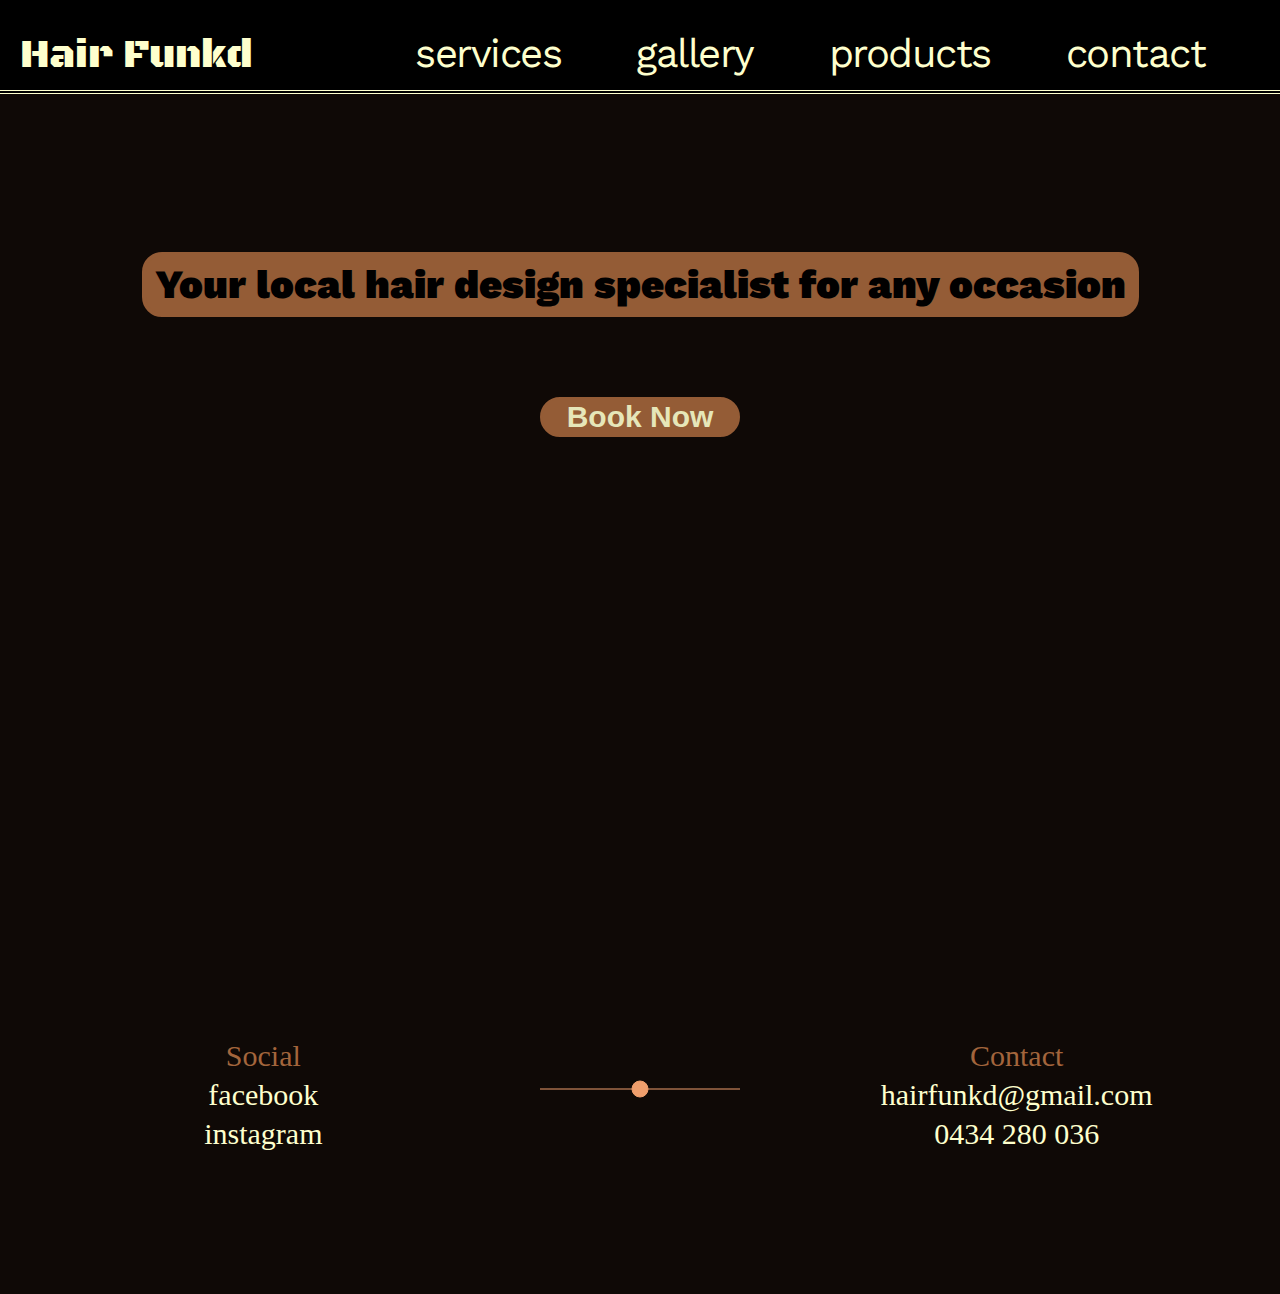
<file: products.html>
<!DOCTYPE html>
<html lang="en">

<head>
    <meta charset="UTF-8">
    <meta http-equiv="X-UA-Compatible" content="IE=edge">
    <meta name="viewport" content="width=device-width, initial-scale=1.0">
    <title>Hair Funk'd</title>
    <link href="css/main.css" rel="stylesheet">
    <link href="css/general.css" rel="stylesheet">
    <link rel="preconnect" href="https://fonts.gstatic.com">
    <link href="https://fonts.googleapis.com/css2?family=Black+Ops+One&display=swap" rel="stylesheet">
    <link rel="preconnect" href="https://fonts.gstatic.com">
    <link href="https://fonts.googleapis.com/css2?family=Work+Sans&display=swap" rel="stylesheet">
</head>

<body>
    <section class="desktop-nav desktop">
        <div class="row">
            <nav>
                <span class="top-logo"><a href=#>Hair Funkd</a></span>
                <ul class="nav-list">
                    <li><a href='#'>services</a></li>
                    <li><a href='#'>gallery</a></li>
                    <li><a href='#'>products</a></li>
                    <li><a href='#footer'>contact</a></li>
                </ul>
            </nav>
        </div>
    </section>


    <section class="mobile-nav mobile">
        <div class="hamburger-cont flex-center">
            <div id="hamburgerIcon">
                <button class="menu orange-bg"
                    onclick="this.classList.toggle('opened');this.setAttribute('aria-expanded', this.classList.contains('opened'))"
                    aria-label="Main Menu" id="hamburgerButton">
                    <svg width="100" height="100" viewBox="0 0 100 100" style="background-color: #a3653c;">
                        <path class="line line1 orange-bg"
                            d="M 20,29.000046 H 80.000231 C 80.000231,29.000046 94.498839,28.817352 94.532987,66.711331 94.543142,77.980673 90.966081,81.670246 85.259173,81.668997 79.552261,81.667751 75.000211,74.999942 75.000211,74.999942 L 25.000021,25.000058" />
                        <path class="line line2" d="M 20,50 H 80" />
                        <path class="line line3"
                            d="M 20,70.999954 H 80.000231 C 80.000231,70.999954 94.498839,71.182648 94.532987,33.288669 94.543142,22.019327 90.966081,18.329754 85.259173,18.331003 79.552261,18.332249 75.000211,25.000058 75.000211,25.000058 L 25.000021,74.999942" />
                    </svg>
                </button>
            </div>
        </div>
        <div class="hamburger-wrap">
            <div id="hamburgerMenu" class="hamburger-menu">
                <ul>
                    <li><a href='./index.html#services' id="hamburgerLink">services</a></li>
                    <li><a href='./index.html#instagram' id="hamburgerLink1">gallery</a></li>
                    <li><a href='#' id="hamburgerLink4">products</a></li>
                    <li><a href='#mobileFooter' id="hamburgerLink2">contact</a></li>
                    <li><img src="media/Asset-6.png" id="hamburgerLink3" class="img-sci" /></li>

                </ul>
            </div>
        </div>
    </section>

    <section class="banner-wrap">
        <div class="row">
            <div class="banner-content col-11">
                <h1 class="desktop">Your local hair design specialist for any occasion</h1>
                <h1 class="mobile">Get your Hair Funk'd</h1>
                <button class="booking-button"><a href="#">Book Now</a></button>
            </div>
        </div>

    </section>

    </section>


    <footer class="desktop" id="footer">
        <div class="footer-items">
            <ul>
                <li>Social</li>
                <li><a href="">facebook</a></li>
                <li><a href="">instagram</a></li>
            </ul>
            <svg width="200" height="100" xmlns="http://www.w3.org/2000/svg">
                <line x1="0" y1="50" x2="200" y2="50" stroke="#EF9E6C " />
                <circle cx="100" cy="50" r="8" stroke="#EF9E6C" fill="#EF9E6C" />
            </svg>
            <ul>
                <li>Contact</li>
                <li><a href="mailto:hairfunkd@gmail.com">hairfunkd@gmail.com</a></li>
                <li><a href="tel: +61434280036">0434 280 036</a></li>
            </ul>

        </div>
    </footer>

    <section class="mobile-footer mobile" id="mobileFooter">
        <div>
            <div>
                <img src="./media/Asset-8.png" class="img-phone" />
            </div>
            <p class="phone-div"><a class="phone" href="tel:95223384">9522 3384</a></p>
        </div>

        <table>
            <tbody>
                <tr>
                    <td class="t-col-1">Mon</td>
                    <td>Closed</td>
                </tr>
                <tr>
                    <td class="t-col-1">Tues</td>
                    <td>9-5</td>
                </tr>
                <tr>
                    <td class="t-col-1">Weds</td>
                    <td>9-5</td>
                </tr>
                <tr>
                    <td class="t-col-1">Thurs</td>
                    <td>9 - Late</td>
                    <td>
                        <img src="media/Asset-2.png" class="champagne" />
                    </td>
                </tr>
                <tr>
                    <td class="t-col-1">Fri</td>
                    <td>9-5</td>
                </tr>
                <tr>
                    <td class="t-col-1">Sat</td>
                    <td>9-5</td>
                </tr>
                <tr>
                    <td class="t-col-1">Sun</td>
                    <td>Closed</td>
                </tr>
            </tbody>
        </table>

        <div>
            <img src="media/Asset-7.png" class="img-sci-comb" />

        </div>
        <!-- <div class="bottom-page"></div> -->
    </section>

</body>
<script src="./js/main.js"></script>

</html>
</file>
<file: css/main.css>
html {
    scroll-behavior: smooth;
}

@keyframes slideInFromLeft {
    0% {
        transform: translateX(-100%);
    }

    100% {
        transform: translateX(0);
    }
}

section.services {
    /* This section calls the slideInFromLeft animation we defined above */
    animation: 1s ease-out 0s 1 slideInFromLeft;

    background: #333;
    padding: 30px;
}


.mobile {
    display: none;
}

.desktop {
    display: block;
}

.desktop-nav {
    background-color: black;
}

nav {
    display: flex;
    justify-content: space-between;
    color: #F6F6F6;
    font-size: 40px;
    padding: 30px 0 5px 0;
    padding-bottom: 10px;
    border-bottom: 4px double #feffcd;
}



.top-logo {
    padding-left: 20px;
    font-family: 'Black Ops One', cursive;
    font-size: 40px;
}

.top-logo a:hover {
    color: #a3653c;
}

.nav-list {
    list-style: none;
    display: flex;
    justify-content: right;
    font-family: 'Work Sans', sans-serif;
    letter-spacing: -1.5px;
}

.nav-list li {
    padding: 0 75px 0 0;
}

.top-logo a,
.nav-list a {
    color: #feffcd;
    text-decoration: none;
}

li a:hover {
    color: #a3653c;
}


.banner-wrap {
    position: relative;
    top: 0;
    left: 0;
    height: 100vh;
}



.fullscreen-bg {
    position: absolute;
    top: -120px;
    left: 0px;
    right: 0px;
    bottom: 0px;
    overflow: hidden;
    z-index: -100;
    width: 100%;
    height: 100%;
}



.banner-content {
    display: flex;
    flex-direction: column;
    justify-content: center;
    padding: 250px 0 250px 0;
    height: 500px;
    margin-bottom: 0px;
    align-items: center;
    text-align: center;
}

.banner-content h1 {
    border: 4px #a3653c solid;
    font-family: 'Work Sans', sans-serif;
    font-weight: 900;
    color: black;
    background-color: #a3653c;
    opacity: 0.9;
    font-size: 40px;
    padding: 5px 9px;
    margin-bottom: 80px;
    border-radius: 20px;
}


.booking-button {
    color: #feffcd;
    font-weight: 700;
    font-size: 30px;
    width: 200px;
    height: 100px;
    margin: auto;
    text-align: center;
    align-items: center;
    background-color: #a3653c;
    opacity: 0.9;
    cursor: pointer;
    border: 2px #a3653c solid;
    border-radius: 30px;
    display: inline-flex;
    justify-content: center;
    transition: all 0.4s;

}

.booking-button:hover {
    background-color: transparent;
    color: #a3653c;
    border: 2px solid #feffcd;
}



.salon-desc {
    display: flex;
    justify-content: center;
    flex-direction: column;
}

.desc-content {
    padding: 25px;
    text-align: center;
}

.info-sec {
    margin-top: auto;
    align-items: center;
    text-align: center;
    color: #a3653c;
}

.info-wrap p,
.info-wrap h3 {
    padding: 30px 0;
    margin: auto;
}

section.services .services-wrap {
    height: 90vh;
}

section.services .text-wrap {
    position: relative;
    height: 100%;
}

section.services .text-wrap p {
    color: #feffcd;
}

section.services .text-wrap p:nth-of-type(1) {
    width: 700px;
    position: absolute;
    top: 100px;
    left: 10%;
    text-align: right;
}



/* section.services .text-wrap p:nth-of-type(1):after {} */

section.services .text-wrap p:nth-of-type(2) {
    width: 700px;
    color: #464647;
    position: absolute;
    top: 3px;
    left: 10%;
    text-align: right;
}

section.services .text-wrap p:nth-of-type(3) {
    width: 700px;
    position: absolute;
    right: 10%;
    bottom: 100px;
    text-align: left;

}

section.services .text-wrap p:nth-of-type(4) {
    color: #464647;
    width: 700px;
    position: absolute;
    right: 10%;
    top: 104px;
    text-align: left;
}

footer {
    height: 300px;
    background-color: #0f0906;
    color: #a3653c;
    font-size: 30px;
    padding: 0 0 30px 0;
}

.footer-items {
    display: flex;
    justify-content: space-around;
    align-items: center;
}

footer ul {
    /* border: #EF9E6C solid 1px; */
    border-radius: 20px;
    width: 500px;
    height: 190px;
    padding: 40px;
    text-align: center;
}


footer ul:hover {
    background-color: #0f0d0d;
    transition: 0.9s ease-in-out;
}

footer li {
    margin: 5px;
}

footer .graphic {
    cursor: pointer;
}

@media only screen and (max-width:750px) {


    .mobile {
        display: block;
    }

    .desktop {
        display: none;
    }

    .flex-center {
        display: flex;
        justify-content: center;
    }

    .mobile-nav {
        background-color: #a3653c;
        position: absolute;
        top: 0px;
        left: 0px;
        width: 100vw;
        z-index: 2;
        max-height: 10vh;
    }

    .hamburger-cont {
        margin-top: 10px;
        background-color: #a3653c;
        width: 100%;
    }

    .hamburger-wrap {
        position: relative;
    }

    #hamburgerMenu {
        position: absolute;
        transition: all 0.5s ease-in-out;
        transform: translateY(-1000px);
        opacity: 0.5;
    }

    .hamburger-menu {
        color: black;
        height: 70vh;
        width: 100%;
        font-size: 50px;
        background-color: #a3653c;
    }

    .hamburger-menu ul {
        display: flex;
        flex-direction: column;
        justify-content: center;
        background-color: #a3653c;

    }

    .hamburger-menu ul li {
        margin: 5% auto;
        background-color: #a3653c;

    }

    .img-sci {
        width: 75px;
        height: 75px;
        background-color: #a3653c;

    }

    .menu {
        background-color: transparent;
        border: none;
        cursor: pointer;
        display: flex;
        padding: 0;
        transition: all .2s ease;
        z-index: 10;
    }

    .hidden {
        display: none;
    }

    .line {
        fill: none;
        stroke: black;
        stroke-width: 6;
        transition: stroke-dasharray 600ms cubic-bezier(0.4, 0, 0.2, 1),
            stroke-dashoffset 600ms cubic-bezier(0.4, 0, 0.2, 1);
    }

    .line1 {
        stroke-dasharray: 60 207;
        stroke-width: 6;
    }

    .line2 {
        stroke-dasharray: 60 60;
        stroke-width: 6;
    }

    .line3 {
        stroke-dasharray: 60 207;
        stroke-width: 6;
    }

    .opened .line1 {
        stroke-dasharray: 90 207;
        stroke-dashoffset: -134;
        stroke-width: 6;
    }

    .opened .line2 {
        stroke-dasharray: 1 60;
        stroke-dashoffset: -30;
        stroke-width: 6;
    }

    .opened .line3 {
        stroke-dasharray: 90 207;
        stroke-dashoffset: -134;
        stroke-width: 6;
    }

    .mobile-footer {
        display: flex;
        flex-direction: column;
        align-items: center;
        height: 100vh;
        position: relative;
    }

    hr {
        color: #a3653c;
        width: 1000px;
    }

    .img-phone {
        max-height: 75px;
        margin: 6vh auto 6vh auto;
    }

    .img-instagram {
        max-height: 90px;
        margin: 0 auto 6vh auto;
        background-color: #ddceb0;
    }

    .phone {
        color: #000000;
        font-size: 50px;
        text-decoration: none;
    }

    .phone-div {
        margin: 0 0 6vh 0;
    }

    .phone:hover {
        color: #a3653c;
        transition: 0.4s ease-in-out;
    }

    table td {
        color: #000000;
        font-size: 25px;
        padding: 0;
        margin: 0;
    }


    .champagne {
        position: relative;
        height: 50px;
        left: 15px;

    }

    table:hover {
        color: #a3653c;
        transition: 2s ease-in-out;
    }

    .t-col-1 {
        padding-right: 50px;
    }


    .img-sci-comb {
        max-height: 75px;
        margin: auto;
        margin: 2rem;
    }

    .bottom-page {
        background-color: #a3653c;
        height: 10px;
        width: 100%;
        position: absolute;
        bottom: 0;
        left: 0;

    }

}

.placeholder-img {
    margin: auto;
    /* margin-bottom: 20px; */
    width: 400px;
}
</file>
<file: css/general.css>
/* 

@font-face {
    font-family: 'Apercu Light';
    src: url('../fonts/Apercu Light.otf') format('truetype');
  }
  @font-face {
    font-family: 'Apercu Light Italic';
    src: url('../fonts/Apercu Light Italic.otf') format('truetype');
  }
  @font-face {
    font-family: 'Apercu Regular';
    src: url('../fonts/Apercu Regular.otf') format('truetype');
  }
  @font-face {
    font-family: 'Apercu Mono';
    src: url('../fonts/Apercu Mono.otf') format('truetype');
  }
  @font-face {
    font-family: 'Apercu Medium';
    src: url('../fonts/Apercu Medium.otf') format('truetype');
  }
  @font-face {
    font-family: 'Apercu Bold';
    src: url('../fonts/Apercu Bold.otf') format('truetype');
  } */

*,
:before,
:after {
  box-sizing: border-box;
  -webkit-box-sizing: border-box;
  -moz-box-sizing: border-box;
}

html {
  margin: 0px;
  padding: 0px;
}

body {
  margin: 0px;
  padding: 0px;
  font-family: 'Apercu Light';
  background-color: #0f0906;
  font-size: 20px;
  color: #feffcd;
}

img {
  max-width: 100%;
  display: block;
}

p,
h1,
h2,
h3,
h4,
h5,
h6,
ul {
  margin: 0px;
  padding: 0px;
}

li {
  list-style: none;
}

p {
  font-size: 30px;
  /* line-height: 24px; */
  padding-bottom: 15px;
}

a {
  -webkit-transition: all 0.5s;
  -moz-transition: all 0.5s;
  -o-transition: all 0.5s;
  transition: all 0.5s;
  text-decoration: none;
  background-color: transparent;
  color: #feffcd;
}

.row {
  max-width: 1600px;
  width: 100%;
  margin: 0 auto;
  /* display: flex;
      flex-wrap: wrap;
      align-items: flex-start;
      justify-content: space-between; */
}

.row2 {
  max-width: 1600px;
  width: 100%;
  display: flex;
  flex-wrap: wrap;
  align-items: center;
  justify-content: space-around;
}

input {
  background-color: #fff;
  border: none;
  height: 45px;
  width: 100%;
  font-family: 'Apercu Light';
  font-size: 20px;
  color: #C8C8C8;
  margin-bottom: 20px;
  padding-left: 10px;
}

textarea {
  background-color: #fff;
  border: none;
  height: 90px;
  width: 100%;
  font-family: 'Apercu Light';
  font-size: 20px;
  color: #C8C8C8;
  margin-bottom: 20px;
  padding-left: 10px;
  padding-top: 10px;
}

.button {
  color: #000000;
  font-weight: 700;
  font-size: 30px;
  width: 200px;
  height: 100px;
  margin: auto;
  text-align: center;
  align-items: center;
  background-color: #a3653c;
  opacity: 0.9;
  cursor: pointer;
  border: 4px #a3653c solid;
  border-radius: 30px;
  display: inline-flex;
  justify-content: center;
  transition: all 0.5s;
}

.button:last-child {
  margin-right: 0px;
}

/* .button svg.svg-buttons path{
    stroke: #007FFF;
    fill: transparent;
    transition: all 0.5s;
  } */
/* .button:hover{
    color: #fff;
  } */
/* .button:hover svg.svg-buttons path{
      stroke:#007FFF !important;
      fill: #007FFF;
  }
  .button-div{
    display: flex;
    justify-content: flex-start;
    align-items: flex-start;
  } */
h1 {
  font-family: 'Work Sans', sans-serif;
  font-size: 45px;
  font-weight: normal;
  /* line-height: 54px; */
}

h2 {
  font-family: 'Work Sans', sans-serif;
  font-size: 40px;
  font-weight: normal;
  /* line-height: 36px; */
}

h5 {
  font-family: 'Work Sans', sans-serif;
  font-size: 30px;
  font-weight: normal;
}

/* .blue-bg{
    background-color: #007FFF;
  }
  .dark-blue-bg{
    background-color: #080C44;
  }
  .light-blue-bg{
    background-color: #B9E2F2;
  }
  .gray-bg{
    background-color: #E3E3E3;
  }
  .#a3653c-bg{
    background-color: #fff;
  } */
.col {
  width: 100%;
  padding: 0 0px;
}



/*  GRID OF TWELVE   ============================================================================= */
@media only screen and (max-width:769px) {


  * {
    background-color: #ddceb0;
    margin: 0px;
  }

  body {
    background-color: #ddceb0;
  }

  p {
    color: #000000;
    font-size: 18px;
  }

  .desktop-nav {
    display: none;
  }

  .col-1 {
    max-width: 8.333333%;
  }

  .col-2 {
    max-width: 16.666667%;
  }

  .col-3 {
    max-width: 25%;
  }

  .col-4 {
    max-width: 33.333333%;
  }

  .col-5 {
    max-width: 41.666667%;
  }

  .col-6 {
    max-width: 50%;
  }

  .col-7 {
    max-width: 58.333333%;
  }

  .col-8 {
    max-width: 66.666667%;
  }

  .col-9 {
    max-width: 75%;
  }

  .col-10 {
    max-width: 83.333333%;
  }

  .col-11 {
    max-width: 91.666667%;
    margin: auto;
  }

  .col-12 {
    max-width: 100%;
  }
}
</file>
